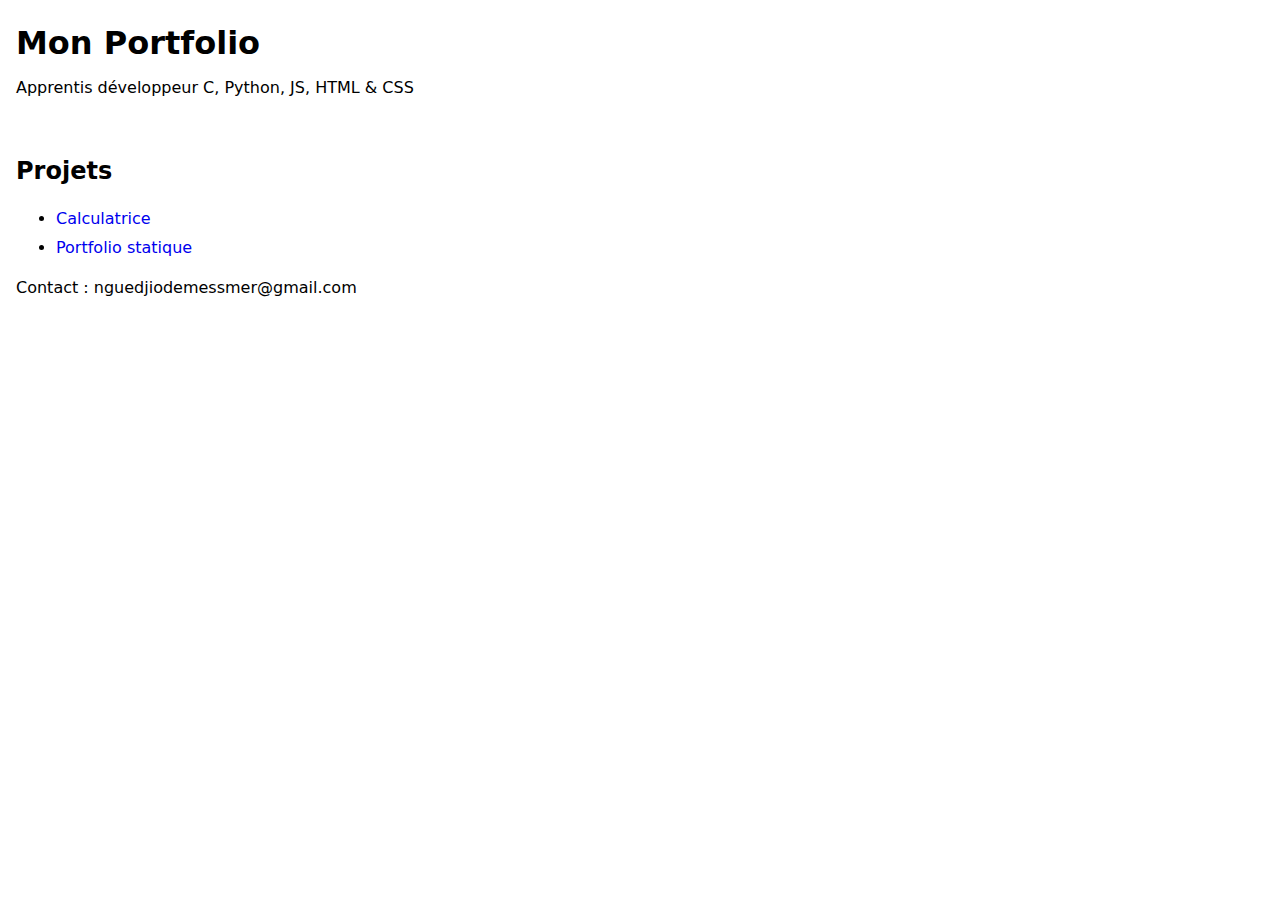
<file: index.html>
<!doctype html>
<html lang="fr">
<head>
  <meta charset="utf-8">
  <meta name="viewport" content="width=device-width, initial-scale=1">
  <title>Mon Portfolio</title>
  <link rel="stylesheet" href="./styles/main.css">
</head>
<body>
  <header>
    <h1>Mon Portfolio</h1>
    <p>Apprentis développeur C, Python, JS, HTML & CSS</p>
  </header>

  <main>
    <h2>Projets</h2>
    <ul>
      <li><a href="./projets/calculatrice/">Calculatrice</a></li>
      <li><a href="./projets/portfolio/">Portfolio statique</a></li>
    </ul>
  </main>

  <footer>
    <p>Contact : nguedjiodemessmer@gmail.com</p>
  </footer>
</body>
</html>
</file>
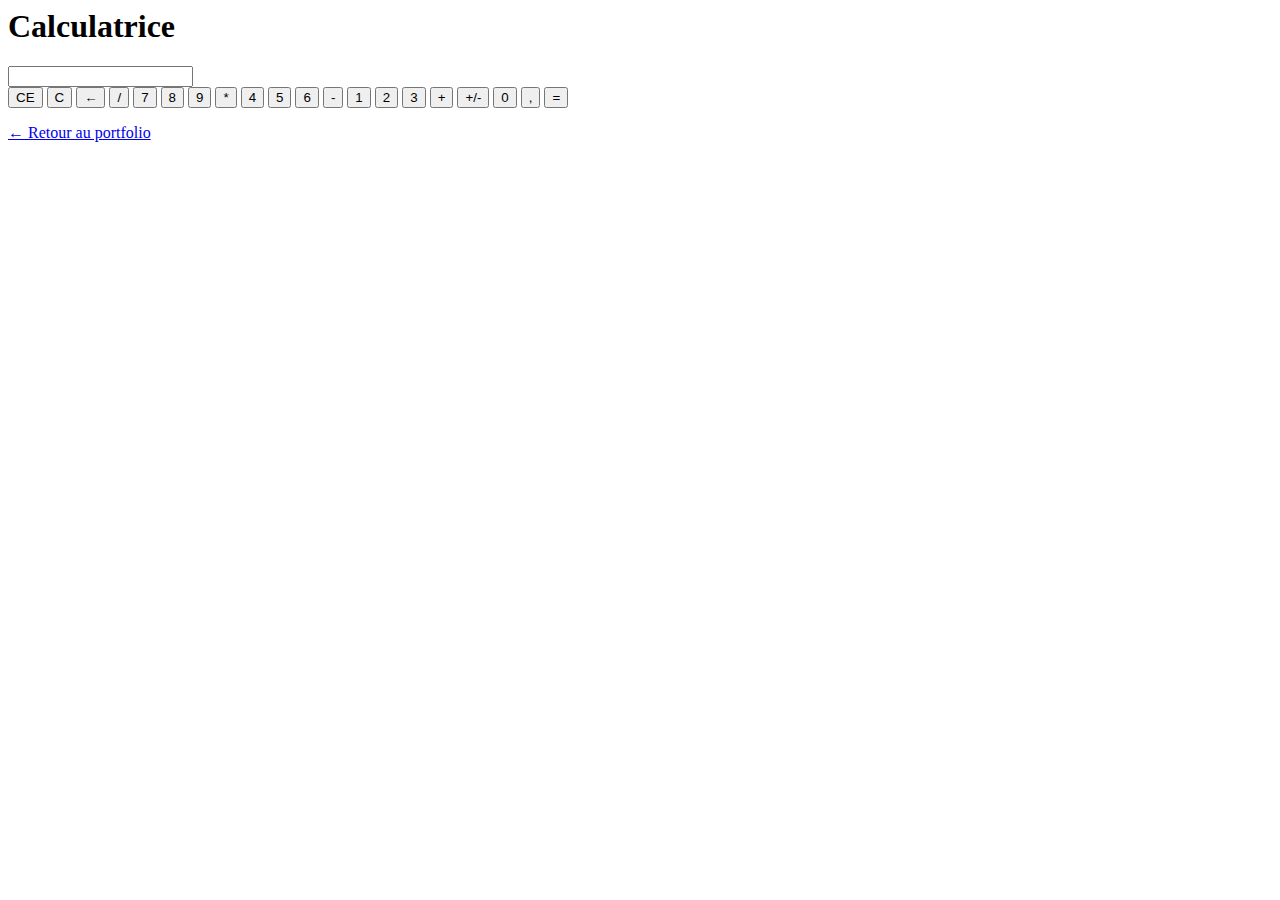
<file: projets/calculatrice/index.html>
<body>
    <div class="calculator-container">
        <h1>Calculatrice</h1>
        
        <input type="text" id="display" readonly>

        <div class="buttons">
            <button class="operator">CE</button>
            <button class="operator">C</button>
            <button class="operator">&larr;</button> <button class="operator">/</button>
            
            <button>7</button>
            <button>8</button>
            <button>9</button>
            <button class="operator">*</button>

            <button>4</button>
            <button>5</button>
            <button>6</button>
            <button class="operator">-</button>

            <button>1</button>
            <button>2</button>
            <button>3</button>
            <button class="operator">+</button>
            
            <button>+/-</button> <button>0</button>
            <button>,</button> 
            <button class="equals" id="calculate">=</button> </div>
        
        <p><a href="../../index.html">← Retour au portfolio</a></p>

    </div>

    <script src="main.js"></script>
</body>
</file>
<file: styles/main.css>
body { font-family: system-ui, -apple-system, Segoe UI, Roboto, Arial, sans-serif; margin: 0; padding: 0 16px; }
header { padding: 24px 0; }
h1 { margin: 0 0 8px; }
ul { line-height: 1.8; }
a { text-decoration: none; }
a:hover { text-decoration: underline; }
</file>
